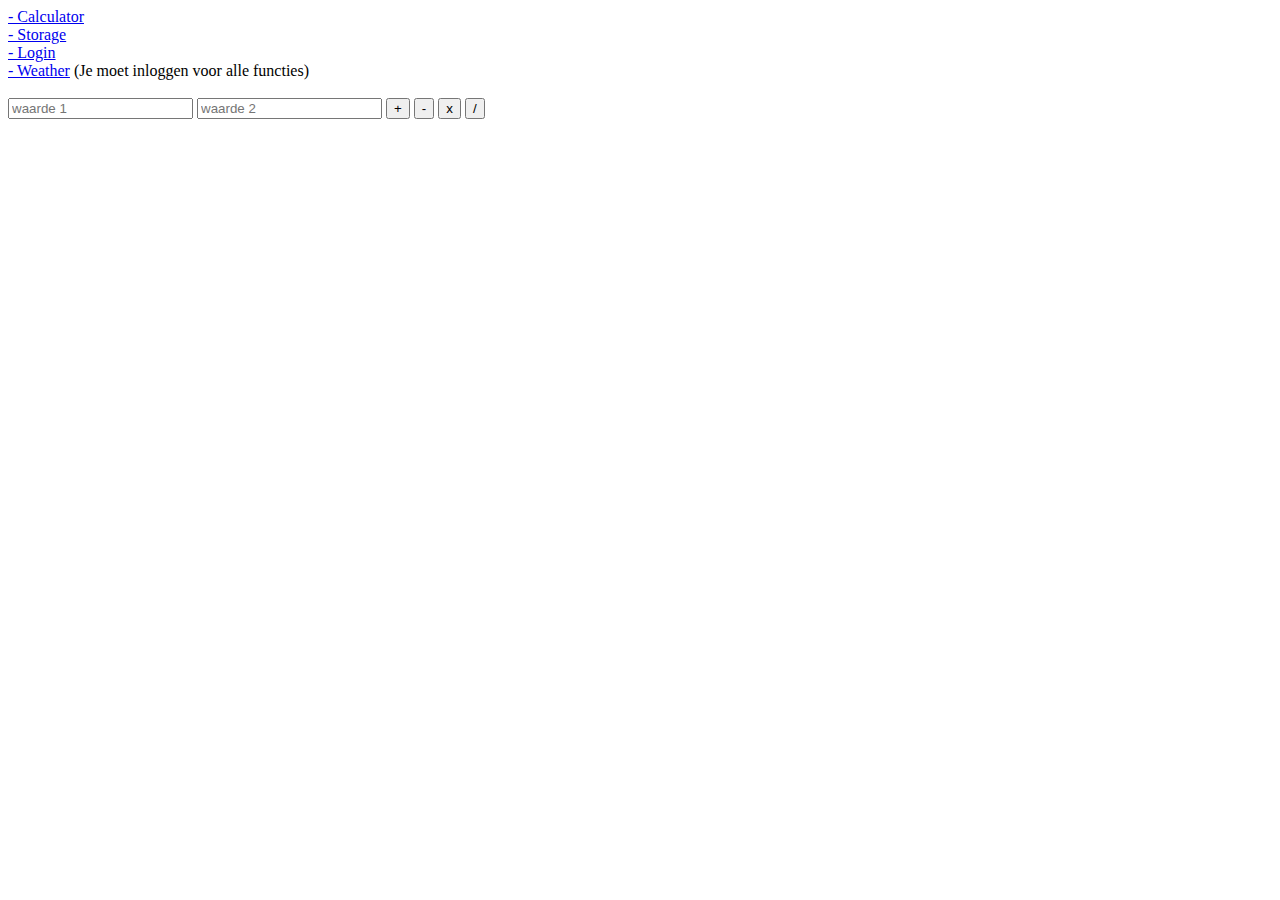
<file: firstapp/src/main/webapp/index.html>
<!DOCTYPE html>
<html>
  <title>Dynamic Example</title>
  <body>
  <a href="calculator.html">- Calculator</a><br>
  <a href="storage.html">- Storage</a><br>
  <a href="login.html">- Login</a><br>
  <a href="weather.html">- Weather</a> (Je moet inloggen voor alle functies)<br><br>
 
    <form action="DynamicServlet.do" method="get">
      <div>
        <input type="text" name="eerste_waarde" placeholder="waarde 1" />
        <input type="text" name="twee_waarde" placeholder="waarde 2" />   
        <input type="submit" name="submit" value="+" />
        <input type="submit" name="submit" value="-" />
        <input type="submit" name="submit" value="x" />
        <input type="submit" name="submit" value="/" />
      </div>
    </form>
  </body>
</html>
</file>
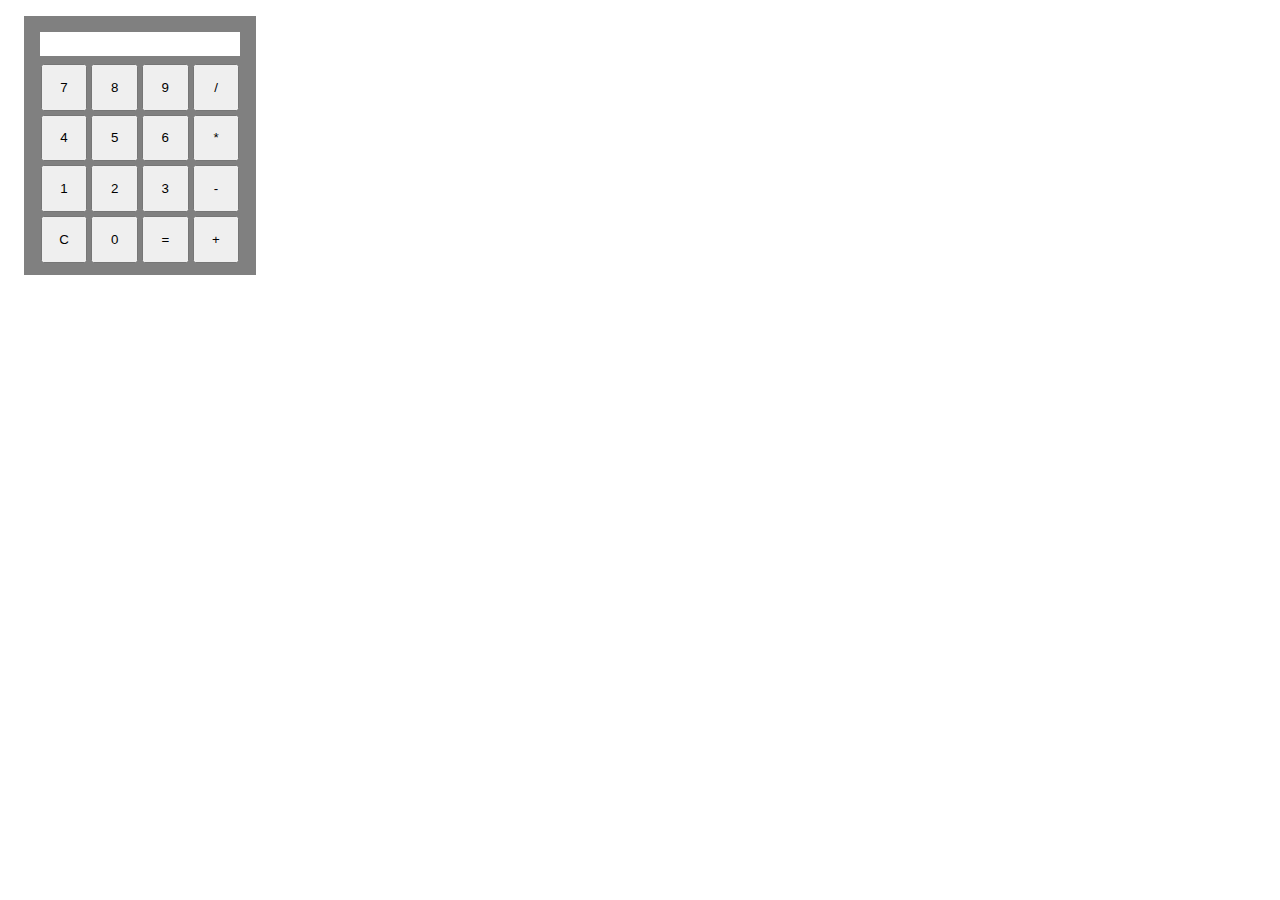
<file: firstapp/src/main/webapp/calculator.html>
<!DOCTYPE html>
<html>
<title>Opdracht</title>
<head>
	<link rel="stylesheet" type="text/css" href="assets/css/style.css">
</head>
<body>
	<form action="DynamicServlet.do" method="get">
	</form>
	
	<div id="frame">
		<div id="display"></div>
		<button id="btn" value="7">7</button>
		<button id="btn" value="8">8</button>
		<button id="btn" value="9">9</button>
		<button id="btn" value="/">/</button>
		<button id="btn" value="4">4</button>
		<button id="btn" value="5">5</button>
		<button id="btn" value="6">6</button>
		<button id="btn" value="*">*</button>
		<button id="btn" value="1">1</button>
		<button id="btn" value="2">2</button>
		<button id="btn" value="3">3</button>
		<button id="btn" value="-">-</button>
		<button id="btn_c">C</button>
		<button id="btn" value="0">0</button>
		<button id="btn_eq">=</button>
		<button id="btn" value="+">+</button>
	</div>
</body>
	<script src="assets/js/script.js"></script>
	<script>initCalculator();</script>
</html>
</file>
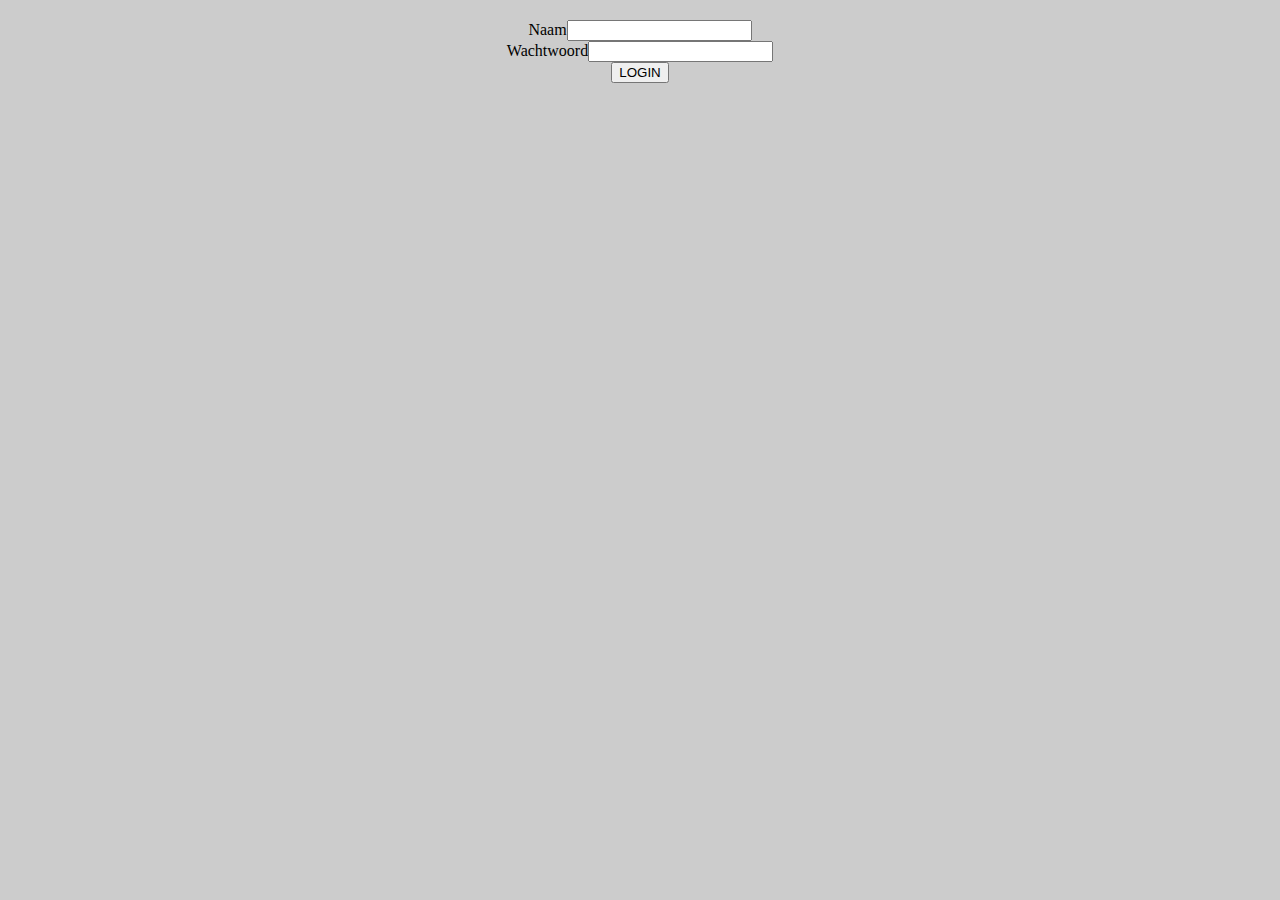
<file: firstapp/src/main/webapp/login.html>
<!DOCTYPE html>
<html>
	<head>
		<meta name="viewport" content="width=device-width, initial-scale=1">
		<link rel="stylesheet" type="text/css" href="assets/css/mystyle.css">
	</head>

	<body>
		<center>
			<h2 id="error"></h2>
			<form id="login_form">
				Naam<input type='text' id="username" name="username"/></br>		
				Wachtwoord<input type='password' id="password" name="password" /></br>		
				<input type="button" value="LOGIN" id="login_button">
			</form>
		</center>
		<script src="assets/js/script.js"></script>
		<script>
			initLogin();
		</script>
	</body>
</html>
</file>
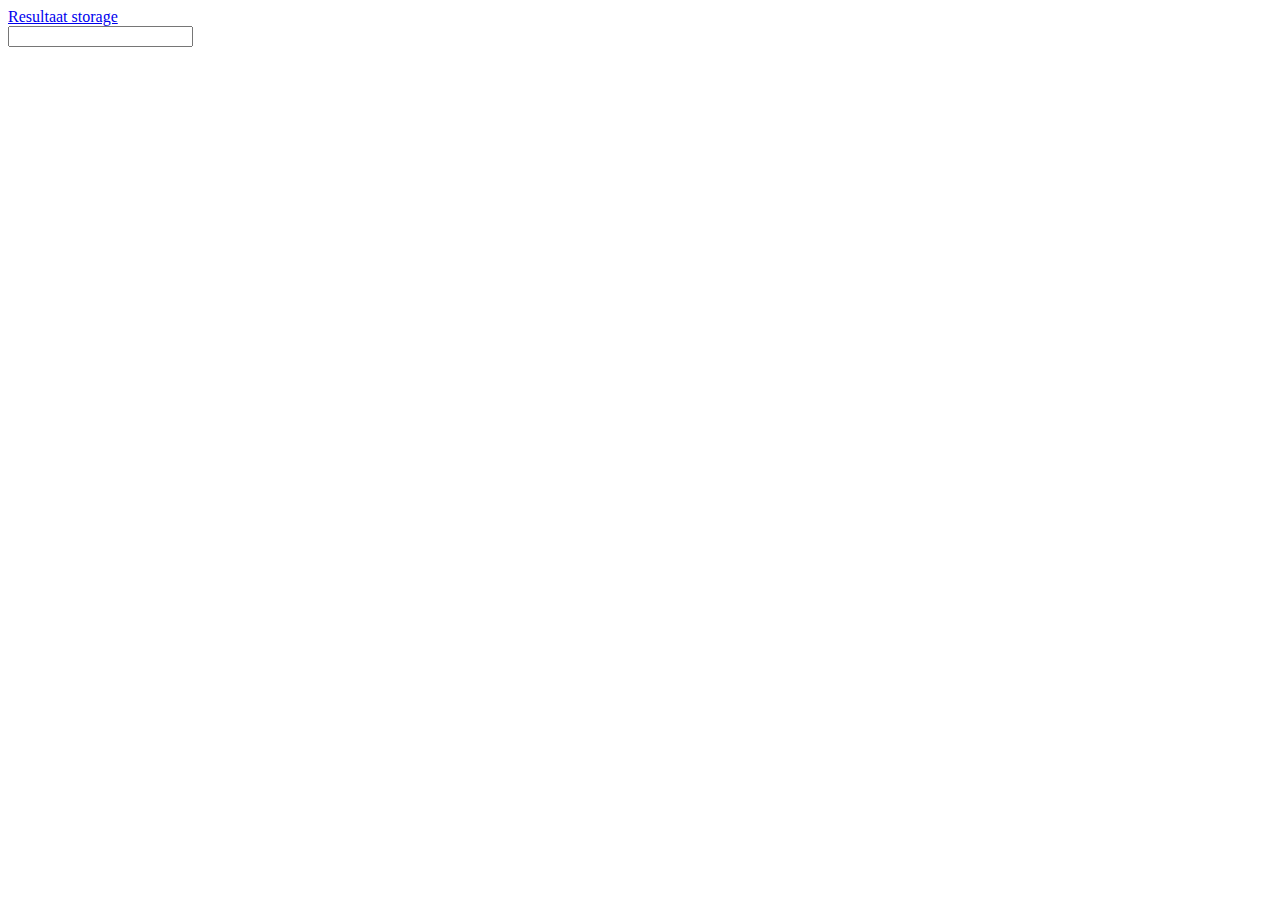
<file: firstapp/src/main/webapp/storage.html>
<!DOCTYPE html>
<html>
<head>
<meta charset="UTF-8">
<title>Storage</title>
</head>
<body>
	<a href="result.html">Resultaat storage</a>
	<form>
		<input type="text" id="storage">		
	</form>
</body>
	<script src="assets/js/script.js"></script>
	<script>initStorage();</script>
</html>
</file>
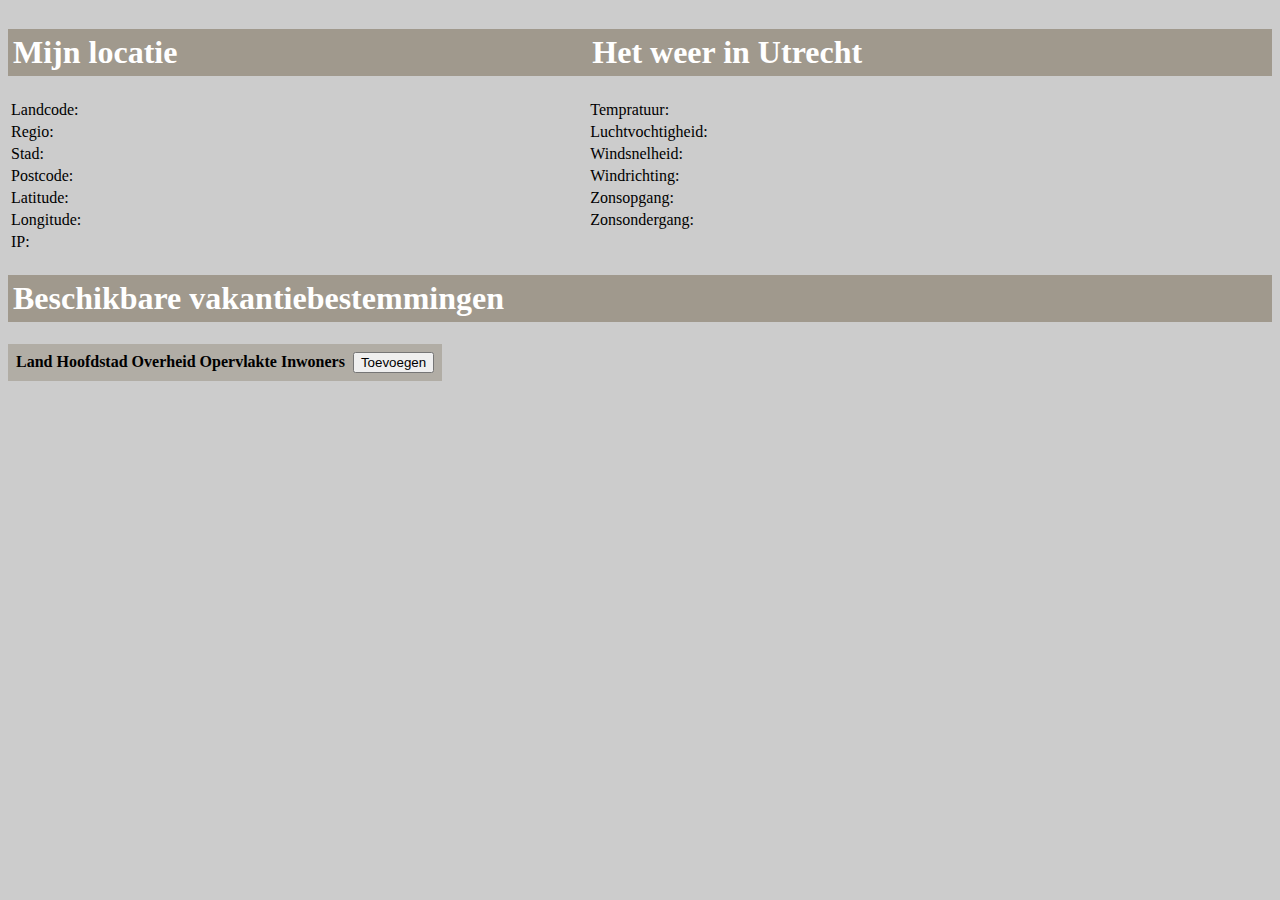
<file: firstapp/src/main/webapp/weather.html>
<!DOCTYPE html>
<html>
<head>
<meta charset="UTF-8">
<title>API</title>
	<meta name="viewport" content="width=device-width, initial-scale=1.0">
	<link rel="stylesheet" type="text/css" href="assets/css/mystyle.css">
</head>
<body>
	<div id="frame">
		<div id="myLocation">
			<h1>Mijn locatie</h1>
			<table>
				<tr><td>Landcode:</td><td class="location" id="country"></td></tr>
				<tr><td>Regio:</td><td class="location" id="region"></td></tr>
				<tr><td>Stad:</td><td class="location" id="city"></td></tr>
				<tr><td>Postcode:</td><td class="location" id="postal"></td></tr>
				<tr><td>Latitude:</td><td class="location" id="lat"></td></tr>
				<tr><td>Longitude:</td><td class="location" id="long"></td></tr>
				<tr><td>IP:</td><td class="location" id="ip"></td></tr>
			</table>  
		</div>
		<div id="weatherInfo">
			<h1>Het weer in Utrecht</h1>
			<table>
				  <tr><td>Tempratuur:</td><td class="weather" id="temp"></td></tr>
				  <tr><td>Luchtvochtigheid:</td><td class="weather" id="humidity"></td></tr>
				  <tr><td>Windsnelheid:</td><td class="weather" id="wind"></td></tr>
				  <tr><td>Windrichting:</td><td class="weather" id="winddirection"></td></tr>
				  <tr><td>Zonsopgang:</td><td class="weather" id="sunup"></td></tr>
				  <tr><td>Zonsondergang:</td><td class="weather" id="sundown"></td></tr>
			</table>  
		</div>
		<div id="countryList">
		<h1>Beschikbare vakantiebestemmingen</h1>
			<table id="landen">
				<tr>
					<th>
						Land
					</th>
					<th>
						Hoofdstad
					</th>
					<th>
						Overheid
					</th>
					<th>
						Opervlakte
					</th>
					<th>
						Inwoners
					</th>
					<th></th>
					<th><button id="add">Toevoegen</button></th>
				</tr>
			</table>
		</div>
	</div>
		
	<div id="myModal" class="modal">

  <!-- Modal content -->
  		<div class="modal-content">
		    <span class="close">&times;</span>  
		    <form id="wijzigen" method="POST">
		    	Code:      <input type="text" name="code" id="code" readonly><br>
		    	Land:      <input type="text" name="land" id="land"><br>
		    	Hoofdstad: <input type="text" name="hoofdstad" id="hoofdstad"><br>
		    	Surface:   <input type="number" name="surface" id="surface"><br>
		       	Populatie: <input type="number" name="populatie" id="populatie"><br>
		    	
		    	<button type="button" id="submit">Submit</button>
			</form>
		</div>
	 </div>
	 <div id="myModalAdd" class="modal">

  <!-- Modal content -->
  		<div class="modal-content">
  		<span class="closeAdd">&times;</span> 
	 <h2>Land toevoegen</h2	>
			<form id="toevoegen" method="POST">
		    	Code:      <input type="text" name="code" ><br>
		    	Land:      <input type="text" name="land" ><br>		    	
		    	Hoofdstad: <input type="text" name="hoofdstad" ><br>
		    	Surface:   <input type="number" name="surface" ><br>
		       	Populatie: <input type="number" name="populatie" ><br>
		    	<button type="button" id="submit_toevoegen">Submit</button>
		    </form>
		    </div>
	 </div>
</body>
	<script src="assets/js/script.js"></script>
	<script>initPage();</script>
</html>
</file>
<file: firstapp/src/main/webapp/assets/css/style.css>
div#frame {
	background-color: gray;
	margin: 1em;
	padding: 0.5em;
	text-align: center;
	width: 13.5em;
}

div#display {
	background-color: white;
	height: 1.5em;
	margin: 0.5em;
	padding-right: 0.3em;
	text-align: right;
}

button {
	height: 3.5em;
	margin-bottom: 0.3em;
	width: 3.5em;
}
</file>
<file: firstapp/src/main/webapp/assets/css/mystyle.css>
@charset "UTF-8";

body {
	background: #cccccc;
}

li {
	list-style-type: none;
}
.myModalAdd {
  display: none; /* Hidden by default */
  position: fixed; /* Stay in place */
  z-index: 1; /* Sit on top */
  left: 0;
  top: 0;
  width: 100%; /* Full width */
  height: 100%; /* Full height */
  overflow: auto; /* Enable scroll if needed */
  background-color: rgb(0,0,0); /* Fallback color */
  background-color: rgba(0,0,0,0.4); /* Black w/ opacity */
}
.modal {
  display: none; /* Hidden by default */
  position: fixed; /* Stay in place */
  z-index: 1; /* Sit on top */
  left: 0;
  top: 0;
  width: 100%; /* Full width */
  height: 100%; /* Full height */
  overflow: auto; /* Enable scroll if needed */
  background-color: rgb(0,0,0); /* Fallback color */
  background-color: rgba(0,0,0,0.4); /* Black w/ opacity */
}

/* Modal Content/Box */
.modal-content {
  background-color: #fefefe;
  margin: 15% auto; /* 15% from the top and centered */
  padding: 20px;
  border: 1px solid #888;
  width: 80%; /* Could be more or less, depending on screen size */
}

/* The Close Button */
.close {
  color: #aaa;
  float: right;
  font-size: 28px;
  font-weight: bold;
}
.closeAdd {
  color: #aaa;
  float: right;
  font-size: 28px;
  font-weight: bold;
}
.close:hover,
.close:focus {
  color: black;
  text-decoration: none;
  cursor: pointer;
}

h1 {
	background-color: rgb(160, 153, 141);
	padding: 5px;
	color: white;
}

#landen {
	text-align: left; 
	background-color: rgb(177, 173, 165);
	padding: 5px;
}

th {
	margin-bottom: 10px;
}

@media screen and (max-width: 420px) {

  table {
    overflow: auto;
  }
  
  table tr {
    grid-template-columns: minmax(200px, 2fr) minmax(200px, 2fr) minmax(200px, 2fr) minmax(200px, 1fr) minmax(200px, 1fr);
  }
}

@media screen and (min-width: 750px) {
  #frame {
    display: grid;
    grid-template-columns: auto auto;
    grid-template-rows: auto;
  }

  #myLocation {
    grid-column: 1;
    grid-row: 1;
  }
  #weatherInfo {
    grid-column: 2;
    grid-row: 1;
  }
  #countryList {
    grid-column: 1 / span 2;
    grid-row: 2;
  }
}
</file>
